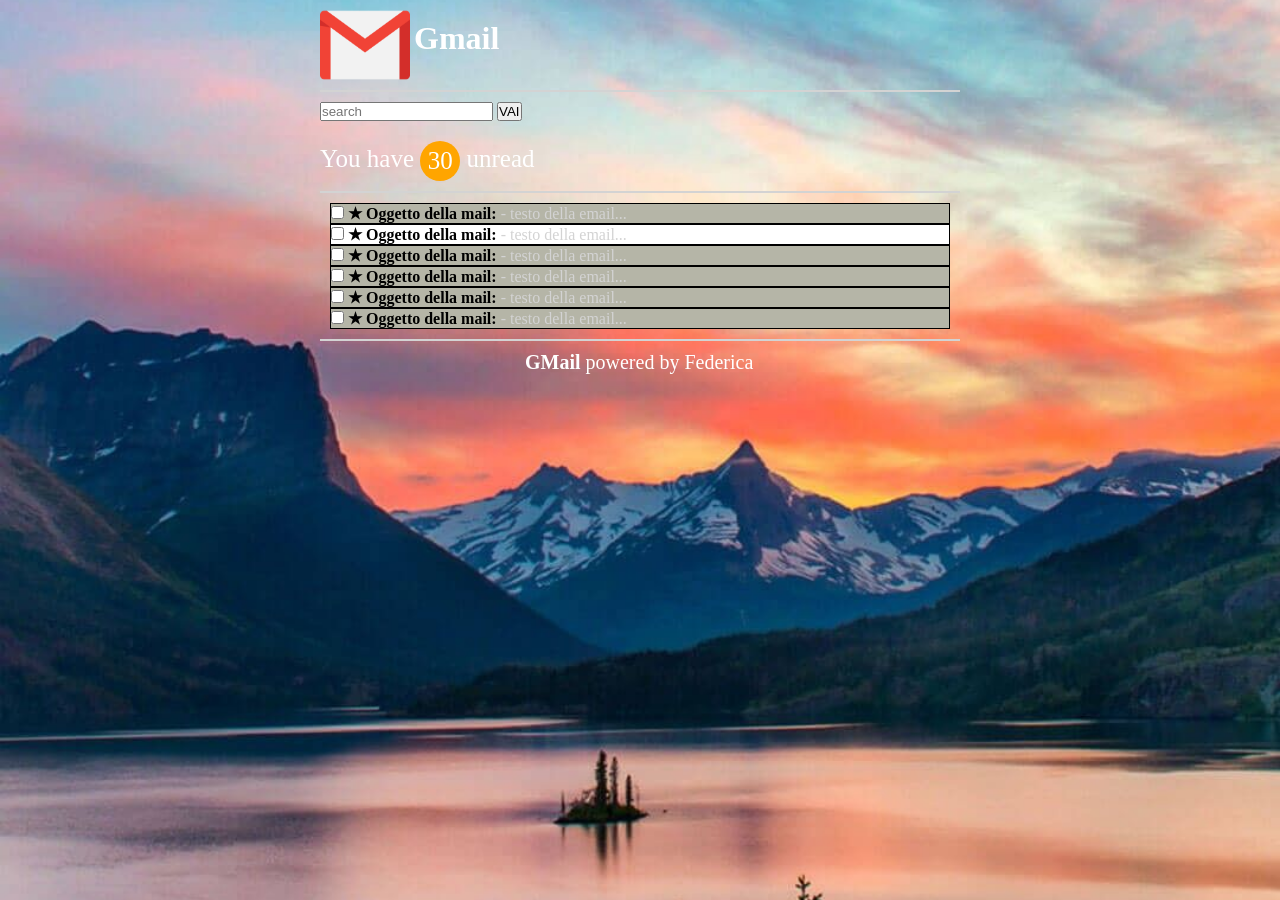
<file: index.html>
<!DOCTYPE html>
<html lang="en" dir="ltr">
  <head>
    <meta charset="utf-8">
    <link rel="stylesheet" href="css/style.css">
    <title>Gmail</title>
  </head>
  <body>
<!-- intestazione -->
  <div class="container">
    <header>

        <div id="logo">
           <img id="logo" src="img/logo.png" alt="logoGmail">
           <h1 id="gmail-logo"> Gmail</h1>
        </div>

      <div id="header-bottom">
        <form class="" action="index.html" method="post">
          <input type="text" name="" value="" placeholder="search">
          <button type="submit" name="VAI">VAI</button>
        </form>
      </div>

      <div class="count">You have
        <span>30</span> unread
      </div>

    </header>
    <!-- /intestazione -->

    <!-- elenco email -->
    <main id="main">
    <div class="elenco">

      <section>
        <div class="email">
          <input type="checkbox" name="" value="">
          <strong> &starf; Oggetto della mail:</strong>
          <span class="testoemail">- testo della email...</span>

        </div>
      </section>
      <section>
        <div id="emailnonletta" class="email">
          <input type="checkbox" name="" value="">
          <strong> &starf; Oggetto della mail:</strong>
          <span class="testoemail">- testo della email...</span>

        </div>
      </section>
      <section>
        <div class="email">
          <input type="checkbox" name="" value="">
          <strong> &starf; Oggetto della mail:</strong>
          <span class="testoemail">- testo della email...</span>

        </div>
      </section>
      <section>
        <div class="email">
          <input type="checkbox" name="" value="">
          <strong> &starf; Oggetto della mail:</strong>
          <span class="testoemail">- testo della email...</span>

        </div>
      </section>
      <section>
        <div class="email">
          <input type="checkbox" name="" value="">
          <strong> &starf; Oggetto della mail:</strong>
          <span class="testoemail">- testo della email...</span>

        </div>
      </section>
      <section>
        <div class="email">
          <input type="checkbox" name="" value="">
          <strong> &starf; Oggetto della mail:</strong>
          <span class="testoemail">- testo della email...</span>

        </div>
      </section>
    </div>
    </main>
    <!-- elenco email -->
    <!-- footer -->
    <footer>
    <div class="footer">
      <strong>GMail</strong> powered by Federica
      </div>
    </footer>
    <!-- footer -->
</div>
  </body>

</html>
</file>
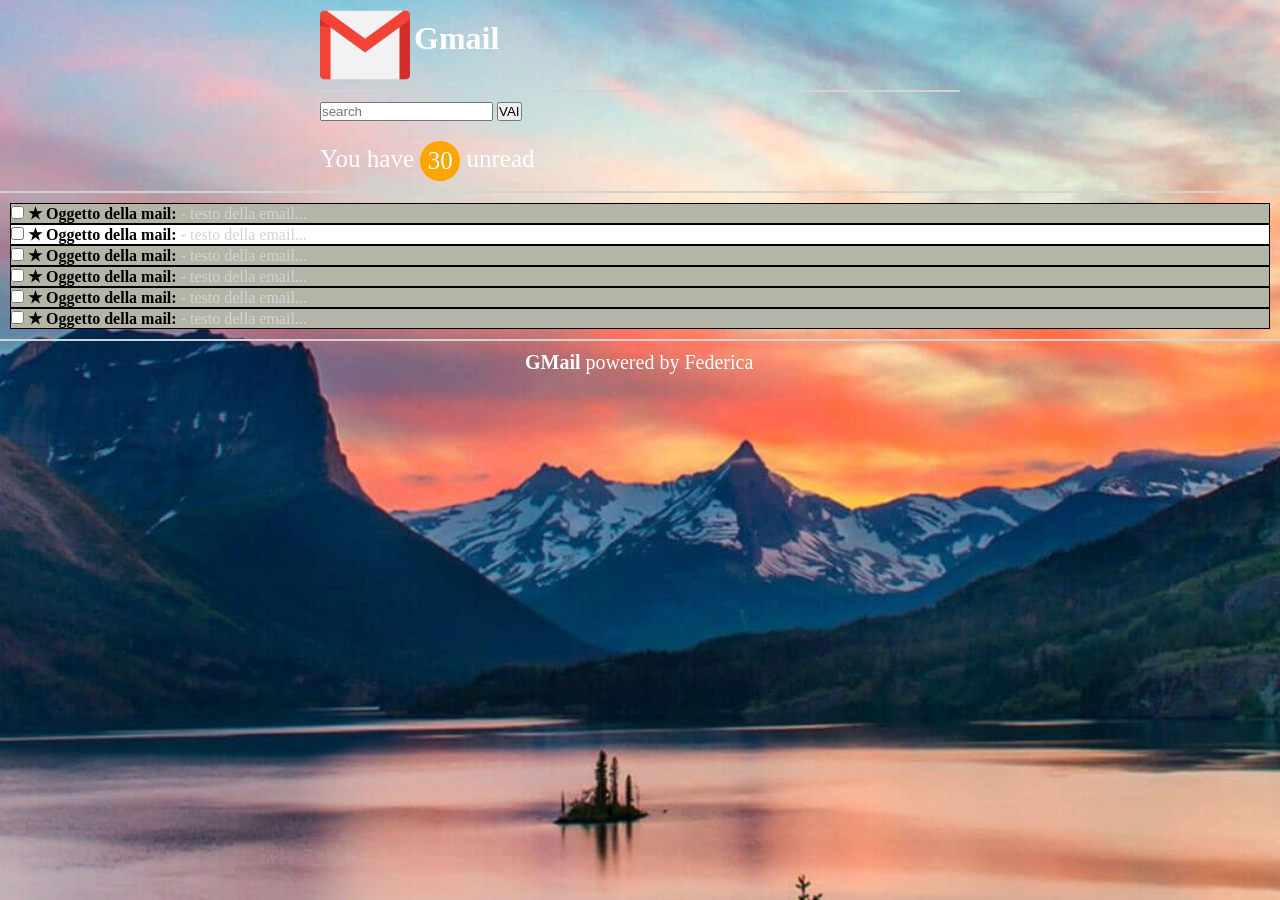
<file: intex.html>
<!DOCTYPE html>
<html lang="en" dir="ltr">
  <head>
    <meta charset="utf-8">
    <link rel="stylesheet" href="css/style.css">
    <title>Gmail</title>
  </head>
  <body>
<!-- intestazione -->
    <header>
      <div class="container">

         <div id="logo">
           <img id="logo" src="img/logo.png" alt="logoGmail">
           <h1 id="gmail-logo"> Gmail</h1>

         </div>

      <div id="header-bottom">
        <form class="" action="index.html" method="post">
          <input type="text" name="" value="" placeholder="search">
          <button type="submit" name="VAI">VAI</button>
        </form>

      </div>
      <div class="count">You have
        <span>30</span> unread
      </div>
    </div>

    </header>
    <!-- /intestazione -->

    <!-- elenco email -->
    <main id="main">
    <div class="elenco">

      <section>
        <div class="email">
          <input type="checkbox" name="" value="">
          <strong> &starf; Oggetto della mail:</strong>
          <span class="testoemail">- testo della email...</span>

        </div>
      </section>
      <section>
        <div id="emailnonletta" class="email">
          <input type="checkbox" name="" value="">
          <strong> &starf; Oggetto della mail:</strong>
          <span class="testoemail">- testo della email...</span>

        </div>
      </section>
      <section>
        <div class="email">
          <input type="checkbox" name="" value="">
          <strong> &starf; Oggetto della mail:</strong>
          <span class="testoemail">- testo della email...</span>

        </div>
      </section>
      <section>
        <div class="email">
          <input type="checkbox" name="" value="">
          <strong> &starf; Oggetto della mail:</strong>
          <span class="testoemail">- testo della email...</span>

        </div>
      </section>
      <section>
        <div class="email">
          <input type="checkbox" name="" value="">
          <strong> &starf; Oggetto della mail:</strong>
          <span class="testoemail">- testo della email...</span>

        </div>
      </section>
      <section>
        <div class="email">
          <input type="checkbox" name="" value="">
          <strong> &starf; Oggetto della mail:</strong>
          <span class="testoemail">- testo della email...</span>

        </div>
      </section>
    </div>
    </main>
    <!-- elenco email -->
    <!-- footer -->
    <footer>
    <div class="footer">
      <strong>GMail</strong> powered by Federica

    </div>
    </footer>
    <!-- footer -->

  </body>

</html>
</file>
<file: css/style.css>
* {
 box-sizing:border-box;
 padding:0;
 margin: 0;
}

body {
background-image: url(../img/sfondo2.jpg);
background-repeat: no-repeat;
background-size: 100%;
background-position: center;
}

.container {
   margin: auto;
   width: 50%;
}

#logo {
  height: 90px;
  vertical-align: middle;
}

#gmail-logo {
  display: inline;
  color: white;
}

#header-bottom {
   border-top: 2px solid lightgrey;
   padding: 10px 0;
}

.count{
  color: white;
  font-size: 25px;
  padding: 10px 0;
}

.count span {
  display: inline-block;
  background-color: orange;
  border-radius: 100%;
  width: 40px;
  height: 40px;
  text-align: center;
  line-height: 40px;
  vertical-align: middle;
}
#main {
  border-top: 2px solid lightgrey;
  border-bottom: 2px solid lightgrey;
  padding: 10px;
}
.email {
  background-color: #B5B5A7;
  border: 1px solid black;
}

.testoemail {
  color: lightgrey;
}

footer {
 margin: auto;
 width: 250px;
 padding: 10px;
 font-size: 20px;
}

.footer {
  color: white;
}

#emailnonletta {
  background-color: white;
}
</file>
